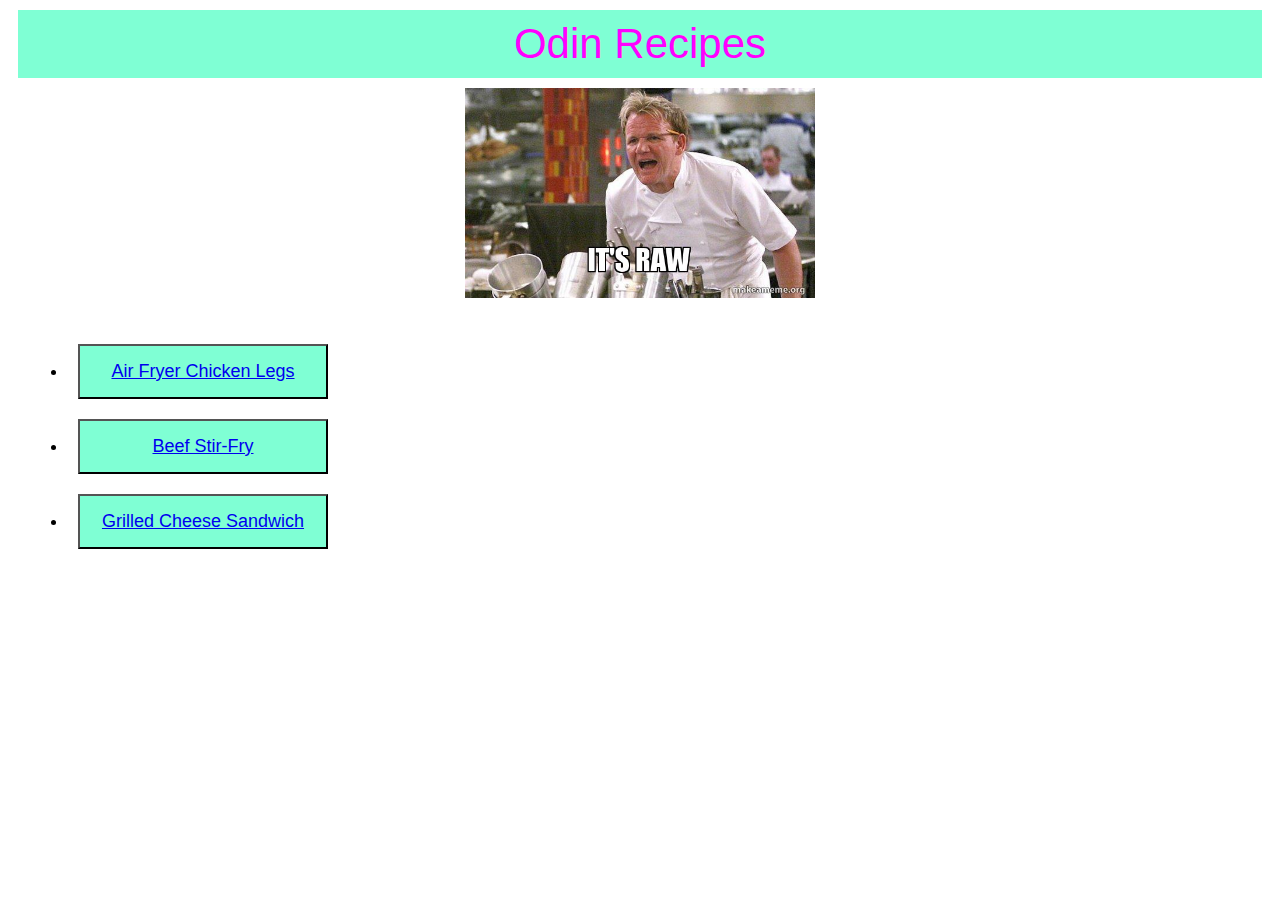
<file: index.html>
<!DOCTYPE html>

<html lang ="en">

    <head>
        <meta charset="UTF-8">
        <title>Odin Recipes</title>
        <link rel="stylesheet" href="style.css">
    </head>

    <body>

        <div class = "header">
            Odin Recipes  
        </div>
       

        <img class = "raw" src="images/raw.jpg" alt="gordon ramsay saying it's raw meme">

        <div class = "links">
            <ul>
                <li><button><a href="recipes/air-fryer-chicken.html">Air Fryer Chicken Legs</a></button></li>
                <li><button><a href="recipes/beef-stir-fry.html">Beef Stir-Fry</a></button></li>
                <li><button><a href="recipes/grilled-cheese.html">Grilled Cheese Sandwich</a></button></li>
            </ul>  
        </div>
        
        
    </body>

</html>
</file>
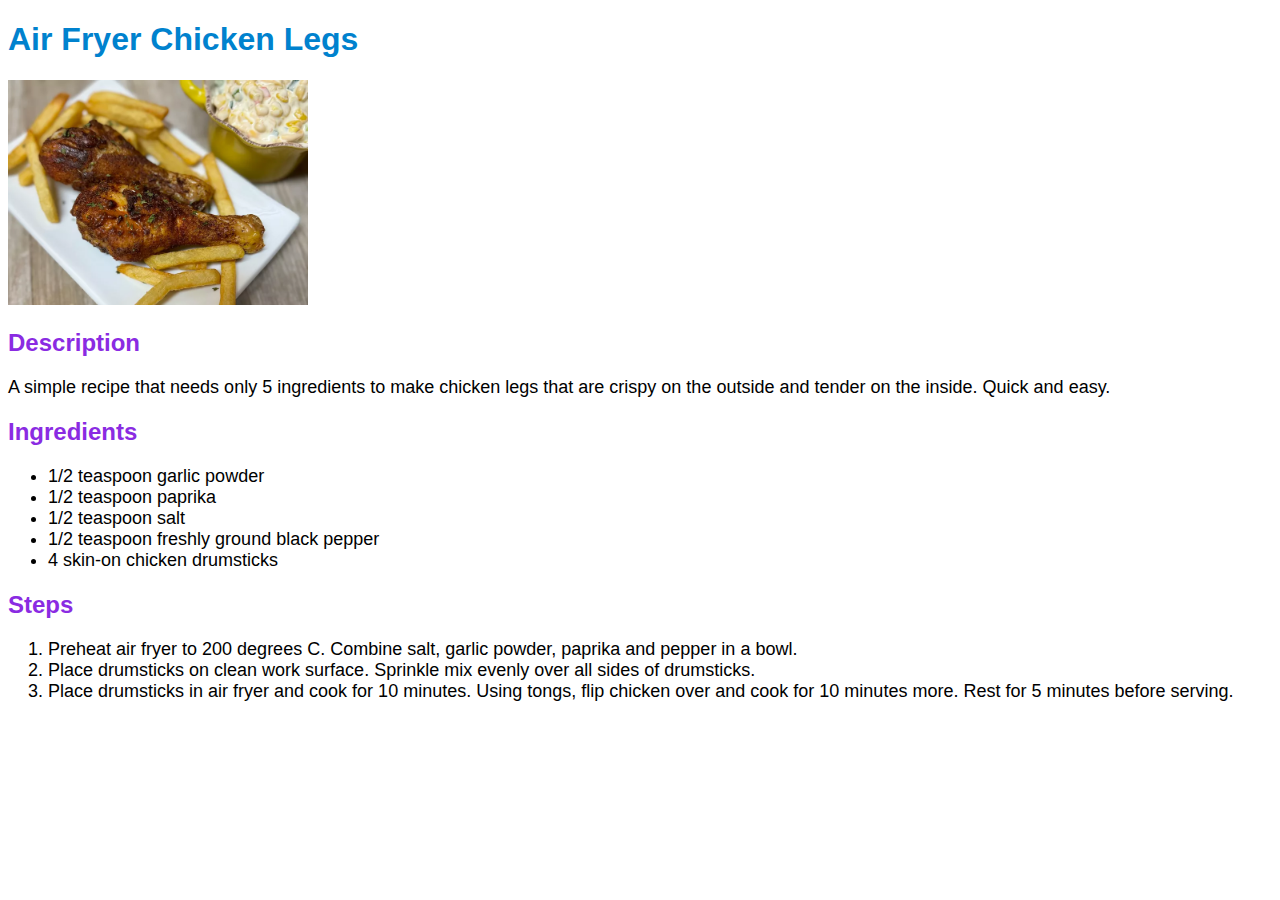
<file: recipes/air-fryer-chicken.html>
<!DOCTYPE html>

<html lang ="en">

    <head>
        <meta charset="UTF-8">
        <title>Air Fryer Chicken Legs</title>
        <link rel="stylesheet" href="../style.css">
    </head>

    <body>
        <h1>Air Fryer Chicken Legs</h1>

        <img src="../images/chicken.webp" alt="Picture of crispy fried chicken on a plate" height="350" width = 450>

        <h2>Description</h2>
        <p>
            A simple recipe that needs only 5 ingredients to make chicken legs
            that are crispy on the outside and tender on the inside. Quick and easy.
        </p>

        <h2>Ingredients</h2>
        <ul>
            <li>1/2 teaspoon garlic powder</li>
            <li>1/2 teaspoon paprika</li>
            <li>1/2 teaspoon salt</li>
            <li>1/2 teaspoon freshly ground black pepper</li>
            <li>4 skin-on chicken drumsticks</li>
        </ul>

        <h2>Steps</h2>
        <ol>
            <li>
                Preheat air fryer to 200 degrees C. Combine salt, garlic powder, paprika and pepper in a bowl.
            </li>
            <li>
                Place drumsticks on clean work surface. Sprinkle mix evenly over all sides of drumsticks.
            </li>
            <li>
                Place drumsticks in air fryer and cook for 10 minutes. Using tongs, flip chicken over and cook
                for 10 minutes more. Rest for 5 minutes before serving.
            </li>
        </ol>
    </body>

</html>
</file>
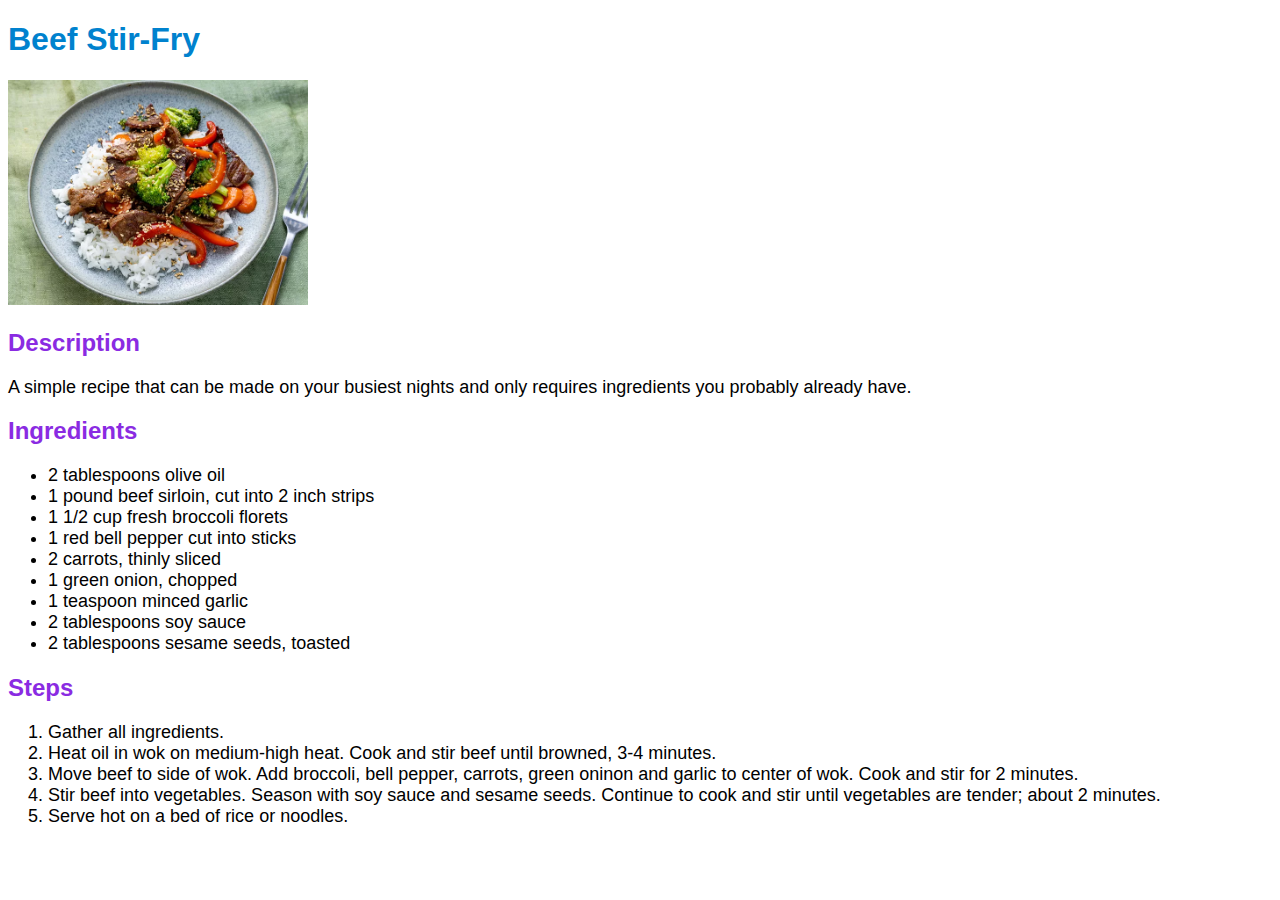
<file: recipes/beef-stir-fry.html>
<!DOCTYPE html>

<html lang ="en">

    <head>
        <meta charset="UTF-8">
        <title>Beef Stir-Fry</title>
        <link rel="stylesheet" href="../style.css">
    </head>

    <body>

        <h1>Beef Stir-Fry</h1>

        <img src="../images/beef.webp" alt="An image of a bowl of beef stir-fry representing the finished dish" height="350" width="450">
        
        <h2>Description</h2>
        <p>
            A simple recipe that can be made on your busiest nights
            and only requires ingredients you probably already have.
        </p>

        <h2>Ingredients</h2>
        <ul>
            <li>2 tablespoons olive oil</li>
            <li>1 pound beef sirloin, cut into 2 inch strips</li>
            <li>1 1/2 cup fresh broccoli florets</li>
            <li>1 red bell pepper cut into sticks</li>
            <li>2 carrots, thinly sliced</li>
            <li>1 green onion, chopped</li>
            <li>1 teaspoon minced garlic</li>
            <li>2 tablespoons soy sauce</li>
            <li>2 tablespoons sesame seeds, toasted</li>
        </ul>

        <h2>Steps</h2>
        <ol>
            <li>
                Gather all ingredients.
            </li>
            <li>
                Heat oil in wok on medium-high heat. Cook and stir beef until browned, 3-4 minutes.
            </li>
            <li>
                Move beef to side of wok. Add broccoli, bell pepper, carrots, green oninon and garlic
                to center of wok. Cook and stir for 2 minutes. 
            </li>
            <li>
                Stir beef into vegetables. Season with soy sauce and sesame seeds.
                Continue to cook and stir until vegetables are tender; about 2 minutes.
            </li>
            <li>
                Serve hot on a bed of rice or noodles.
            </li>
        </ol>
    </body>

</html>
</file>
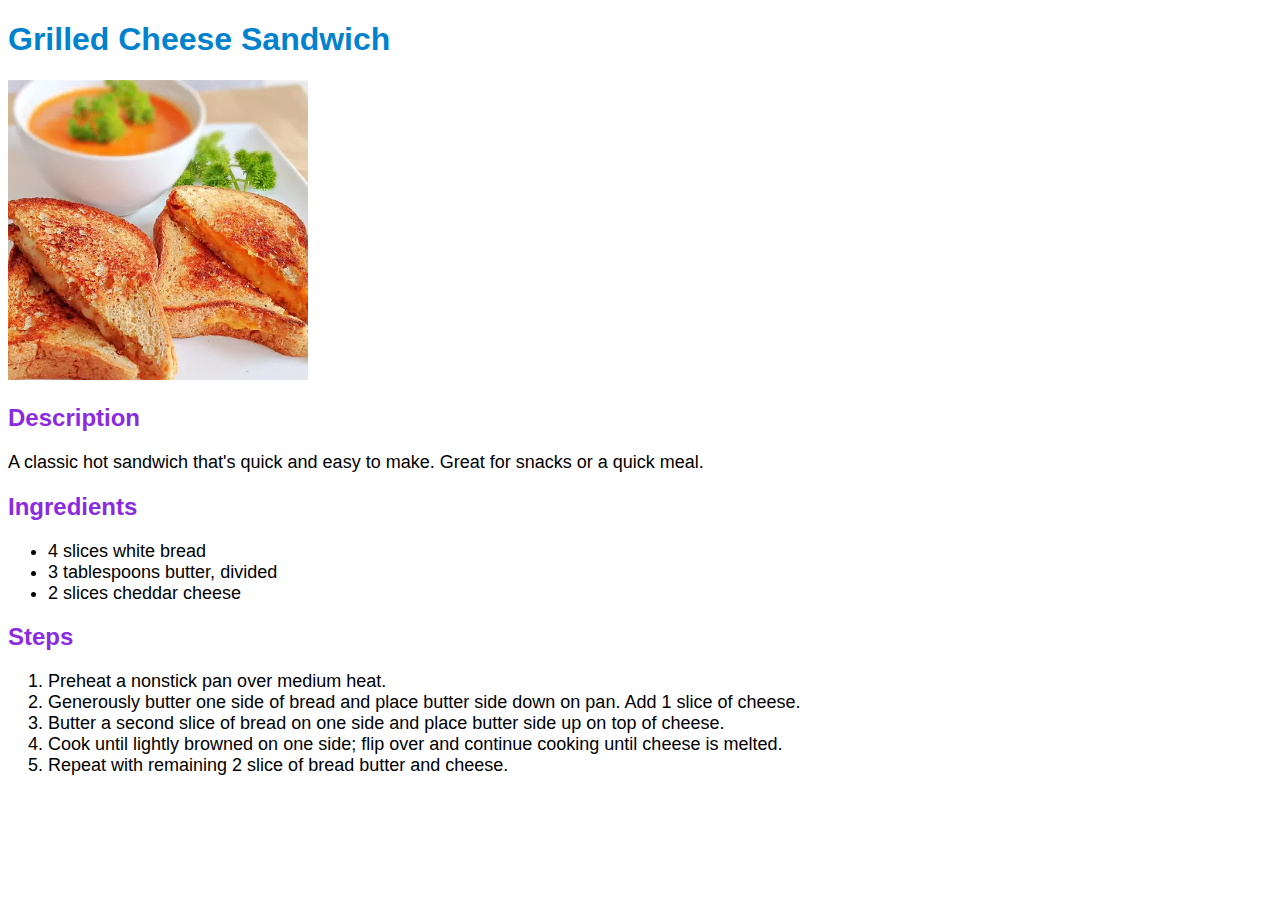
<file: recipes/grilled-cheese.html>
<!DOCTYPE html>

<html lang ="en">

    <head>
        <meta charset="UTF-8">
        <title>Grilled Cheese Sandwich</title>
        <link rel="stylesheet" href="../style.css">
    </head>

    <body>

        <h1>Grilled Cheese Sandwich</h1>
        
        <img src="../images/sandwich.webp" alt="An image of a finished sandwich served on a plate" height="350" width="450">
        
        <h2>Description</h2>
        <p>
            A classic hot sandwich that's quick and easy to make. Great for snacks or a quick meal.
        </p>

        <h2>Ingredients</h2>
        <ul>
            <li>4 slices white bread</li>
            <li>3 tablespoons butter, divided</li>
            <li>2 slices cheddar cheese</li>
        </ul>

        <h2>Steps</h2>
        <ol>
            <li>
                Preheat a nonstick pan over medium heat.
            </li>
            <li>
                Generously butter one side of bread and place butter side down on pan.
                Add 1 slice of cheese.
            </li>
            <li>
                Butter a second slice of bread on one side and place butter side up
                on top of cheese.
            </li>
            <li>
                Cook until lightly browned on one side; flip over and continue cooking until
                cheese is melted. 
            </li>
            <li>
                Repeat with remaining 2 slice of bread butter and cheese.
            </li>
        </ol>
    </body>

</html>
</file>
<file: style.css>
* {
    font-family:Arial, Helvetica, sans-serif;
}

h1 {
    font-weight: 800;
    color:rgb(0, 130, 206);
    font-size: 36p;
}

h2 {
    font-weight: 600;
    color:blueviolet;
    font-size: 24p;
}

p {
    font-size: 18px;
}

li {
    font-size: 18px;
}

img {
    height: auto;
    width: 300px;
}

.header {
    padding: 10px;
    margin: 10px;
    background-color: aquamarine;
    color: fuchsia;
    font-size:42px;
    text-align: center;
}

.raw {
    display: block;
    margin: 0 auto;
    width: 350px;
    height: auto;
}

.links {
    padding: 20px;
    margin: 0 auto;
}

button {
    padding: 15px;
    margin: 10px;
    font-size: 18px;
    width: 250px;
    background-color:aquamarine;
}
</file>
